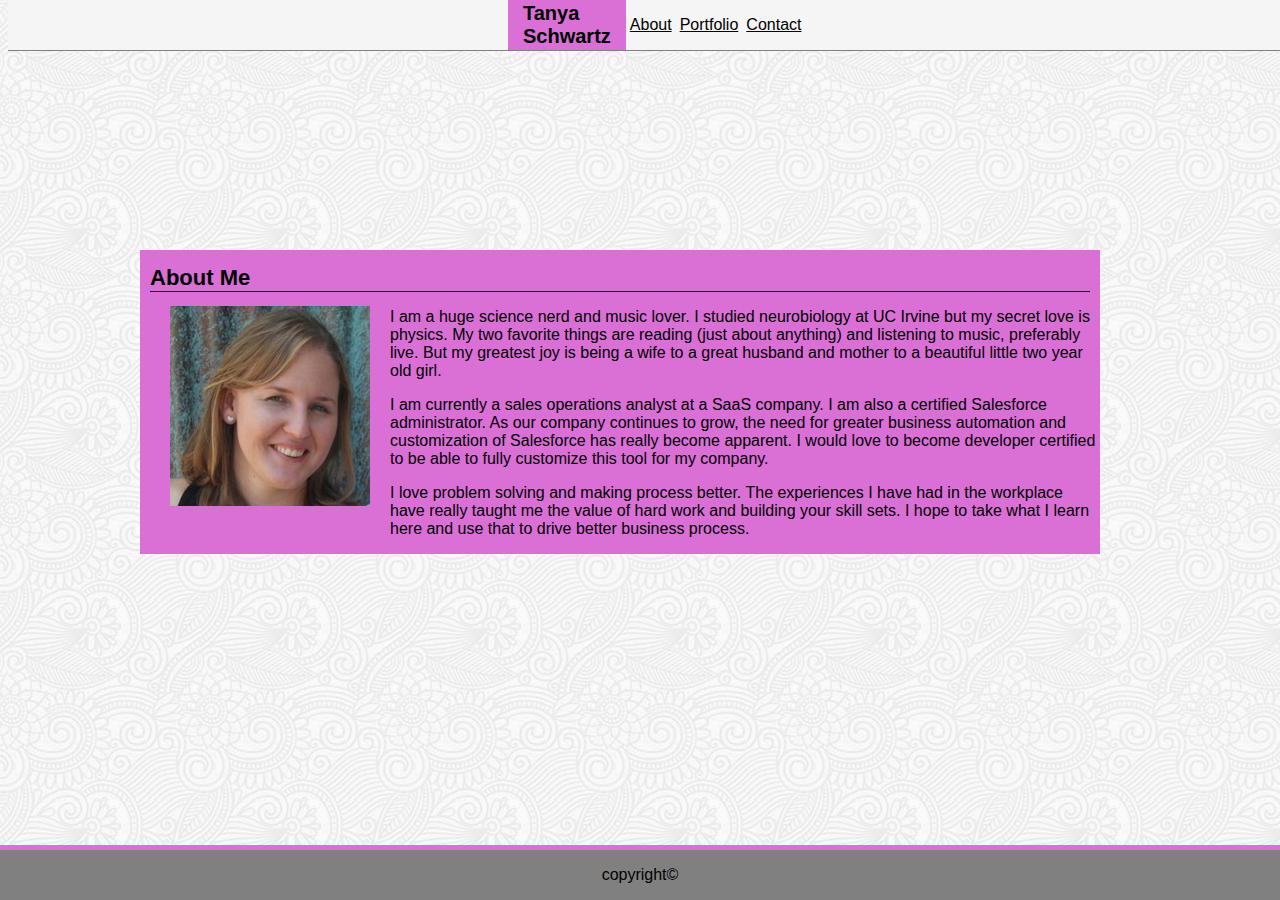
<file: index.html>
<!DOCTYPE html>
<html lang="en">

<head>
  <meta charset="UTF-8">
  <meta name="viewport" content="width=device-width, initial-scale=1.0">
  <meta http-equiv="X-UA-Compatible" content="ie=edge">
  <link rel="stylesheet" href="assets/css/style.css">
  <title>About Me</title>

  </style>
</head>

<body>
 <header>
  <nav>
    <div class="name"><strong>Tanya Schwartz</strong></div>
      <div class="navPills">
        <div>
        <a href="index.html">About</a>
      </div>
      <div>
        <a href="portfolio.html">Portfolio</a>
      </div>
      <div>
        <a href="contact.html">Contact</a>
      </div>
    </div>
  </nav>
</header>
  
<div>
    <div class="container">
      <section>
        <h1>About Me</h1>
        <img id="bio" src="assets/images/Tanya.jpeg" alt="Tanya Picture" align="left">
        <p> I am a huge science nerd and music lover. I studied neurobiology at UC Irvine but my secret love is physics. My two
          favorite things are reading (just about anything) and listening to music, preferably live. But my greatest joy
          is being a wife to a great husband and mother to a beautiful little two year old girl.
        </p>

        <p>I am currently a sales operations analyst at a SaaS company. I am also a certified Salesforce administrator. As our
          company continues to grow, the need for greater business automation and customization of Salesforce has really
          become apparent. I would love to become developer certified to be able to fully customize this tool for my company.
        </p>

        <p>I love problem solving and making process better. The experiences I have had in the workplace have really taught
          me the value of hard work and building your skill sets. I hope to take what I learn here and use that to drive
          better business process.</p>
          </section>
          <footer>
            <div class="footer"</div>
              <p>copyright&copy;</p>
          </footer>
    </div>
</div>    
</body>

</html>
</file>
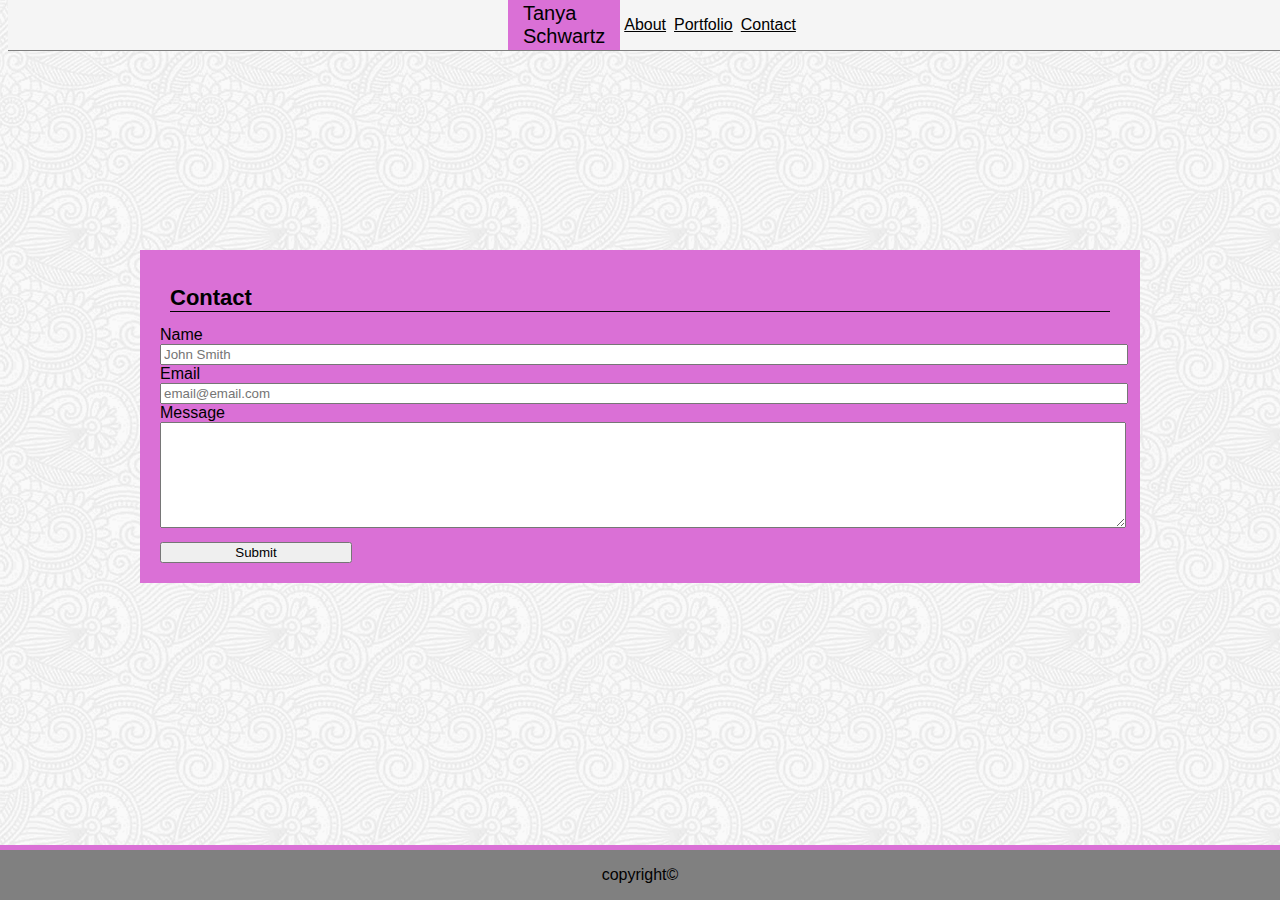
<file: contact.html>
<!DOCTYPE html>
<html lang="en">

<head>
  <meta charset="UTF-8">
  <meta name="viewport" content="width=device-width, initial-scale=1.0">
  <meta http-equiv="X-UA-Compatible" content="ie=edge">
  <link rel="stylesheet" href="assets/css/style.css">
  <title>Contact</title>
</head>

<body>

  <nav>
    <div class="name">Tanya Schwartz</div>
    <div class="navPills">
      <div>
        <a href="About">About</a>
      </div>
      <div>
        <a href="portfolio.html">Portfolio</a>
      </div>
      <div>
        <a href="contact.html">Contact</a>
      </div>
    </div>
  </nav>
  <div>
    <div class="form">
     <h1>Contact</h1>
      <form>
        Name
        <br>
        <input type="nametext" name="Name" placeholder="John Smith">
        <br> Email
        <br>
        <input type="email" name="email" placeholder="email@email.com">
        <br> Message
        <br>
        <textarea type="text" name="message"></textarea>
        <br>
        <input type="submit" value="Submit" id="submit" >

      </form>
    </div>
<footer>
  <div class="footer" </div>
    <p>copyright&copy;</p>
</footer>

</body>

</html>
</file>
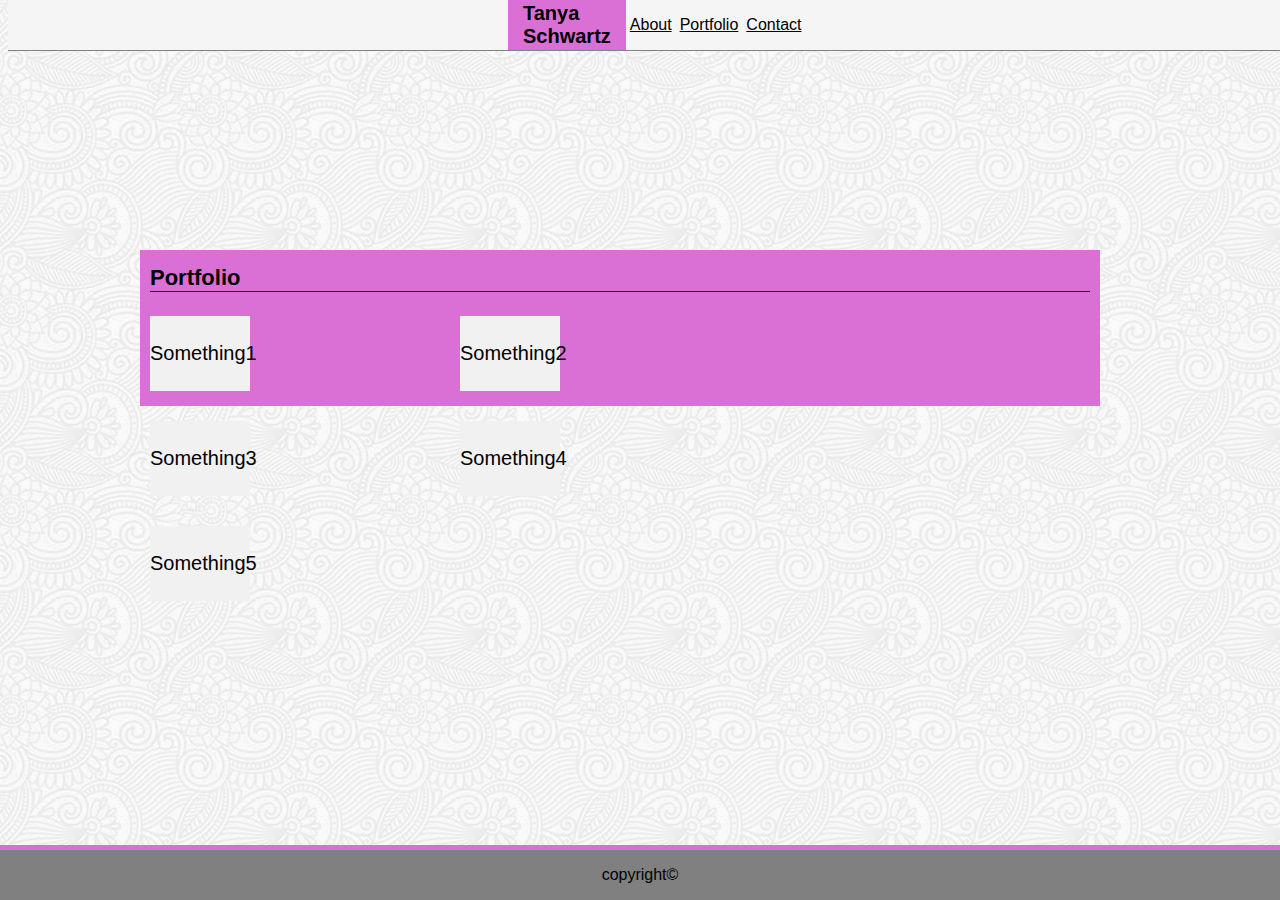
<file: portfolio.html>
<!DOCTYPE html>
<html lang="en">

<head>
  <meta charset="UTF-8">
  <meta name="viewport" content="width=device-width, initial-scale=1.0">
  <meta http-equiv="X-UA-Compatible" content="ie=edge">
  <link rel="stylesheet" href="assets/css/style.css">
  <title>Portfolio</title>

  </style>
</head>

<body>
  <header>
    <nav>
      <div class="name">
        <strong>Tanya Schwartz</strong>
      </div>
      <div class="navPills">
        <div>
          <a href="About">About</a>
        </div>
        <div>
          <a href="portfolio.html">Portfolio</a>
        </div>
        <div>
          <a href="contact.html">Contact</a>
        </div>
      </div>
    </nav>
  </header>

<div>
<div class="fcontainer">
<h1>Portfolio</h1>
<div class="flex-container">
    <div class="box1">Something1</div>
    <div class="box2">Something2</div>
    <div class="box3">Something3</div>
    <div class="box4">Something4</div>
    <div class="box5">Something5</div>
</div>
</div>
</div>

    
      <footer>
        <div class="footer" </div>
          <p>copyright&copy;</p>
      </footer>
      </div>
    </div>
</body>

</html>
</file>
<file: assets/css/style.css>
body {
  background-image:  url("../images/full-bloom.png");
  font-family: 'Gill Sans', 'Gill Sans MT', Calibri, 'Trebuchet MS', sans-serif;

}


h1 {
  border-bottom: 1px solid black;
  margin-left: 10px;
  margin-right: 10px;
  font-size: 22px;
  
}

.container {
background-color: orchid;
width:  960px;
position: absolute;
margin: -200px 0 0 -500px;
left: 50%;
top: 50%;

}

#bio {
  padding-right: 20px;
  padding-left: 20px;
  padding-right: 20px;
  padding-bottom:  20px;
  margin-left: 10px;

}
nav {
  overflow: hidden;
  position: fixed;
  top: 0;
  width: 100%;
  display: flex;
  height: 50px;
  align-items: center;
  background: whitesmoke;
  justify-content: space-between;
  margin-right: 250px;
  border-bottom: 1px solid gray;
              
    }

nav > .name {
  background-color: orchid;
  padding: 15px;
  border: none;
  font-size: 20px;
  margin-left: 500px;
  
}

  .name {
    color: black;
    margin-left: 250px;
    border: 1px solid black;
  
        
  }

    .navPills {
      display: flex;
      align-items: center;
      margin-right: 550px;
      
    }

    .navPills div a {
      padding-left: 4px;
      padding-right: 4px;
      color:black;
          
    }
.form {
background-color: orchid;
width: 960px;
padding: 20px;
position: absolute;
margin: -200px 0 0 -500px;
left: 50%;
top: 50%;

}

input {
width: 100%;
}

textarea{
  width: 100%;
  height: 100px;
}

#submit {
  width: 20%;
  margin-top: 10px;
}

footer {
    position: fixed;
    left: 0;
    bottom: 0;
    width: 100%;
    background-color: gray;
    color: black;
    text-align: center;
     border-top: 5px solid orchid;
    
}

.fcontainer {
background-color: orchid;
width:  960px;
position: absolute;
margin: -200px 0 0 -500px;
left: 50%;
top: 50%;


}

.flex-container {
 display: grid;
  grid-gap: 10px;
  grid-row-gap: 10px;
  height: 100px;
  grid-template-columns: 300px 300px;
  background-color: orchid;
}

.flex-container > div {
  background-color: #f1f1f1;
  width: 100px;
  margin: 10px;
  text-align: center;
  line-height: 75px;
  font-size: 20px;
  justify-content: center;

}
</file>
